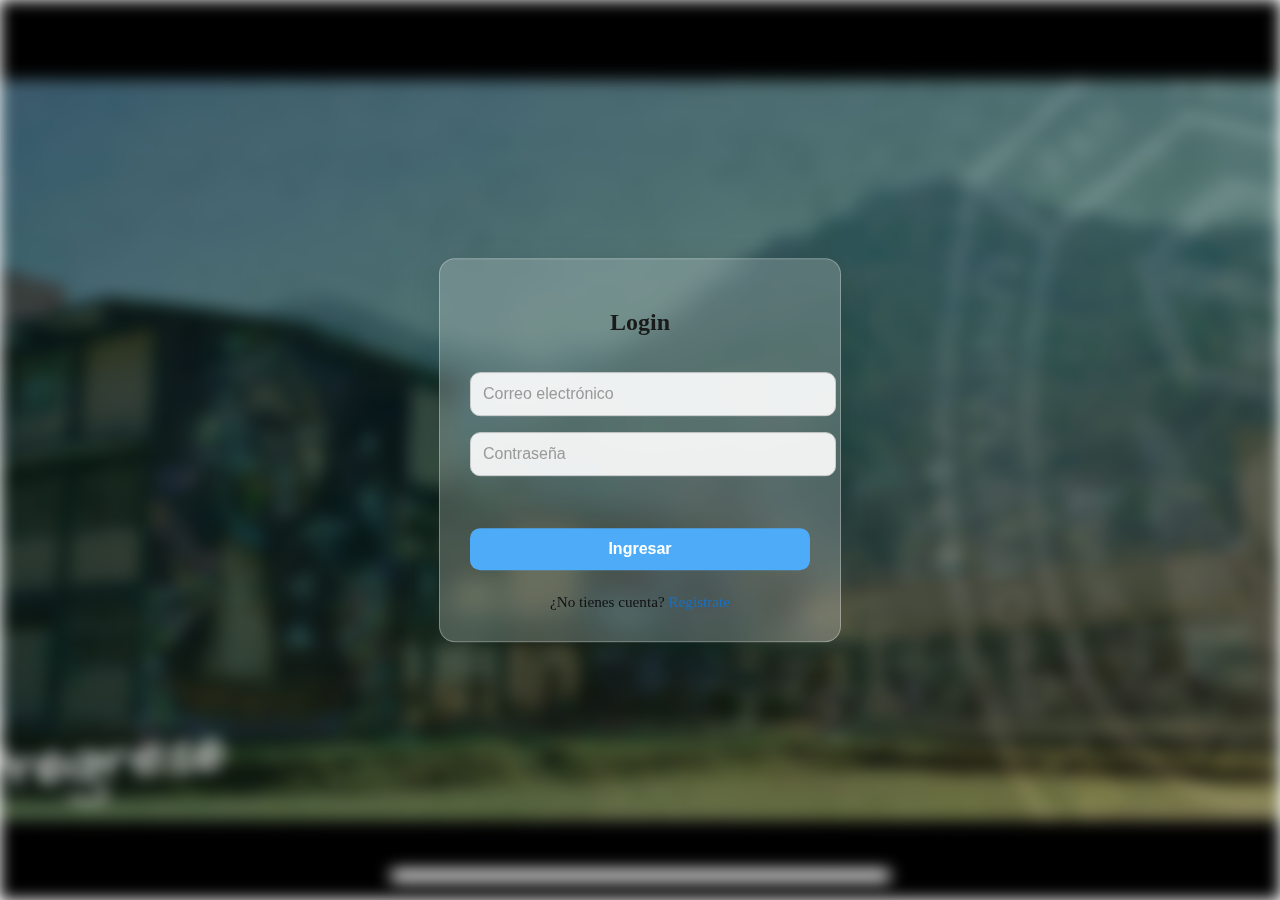
<file: index.html>
<!DOCTYPE html>
<html lang="es">
<head>
  <meta charset="UTF-8">
  <meta http-equiv="refresh" content="0; url=GASTOSACTUALIZADOS/GASTOSACTUALIZADOS/login.html" />
  <title>Redirigiendo...</title>
</head>
<body>
  <p>Redirigiendo a login...</p>
</body>
</html>
</file>
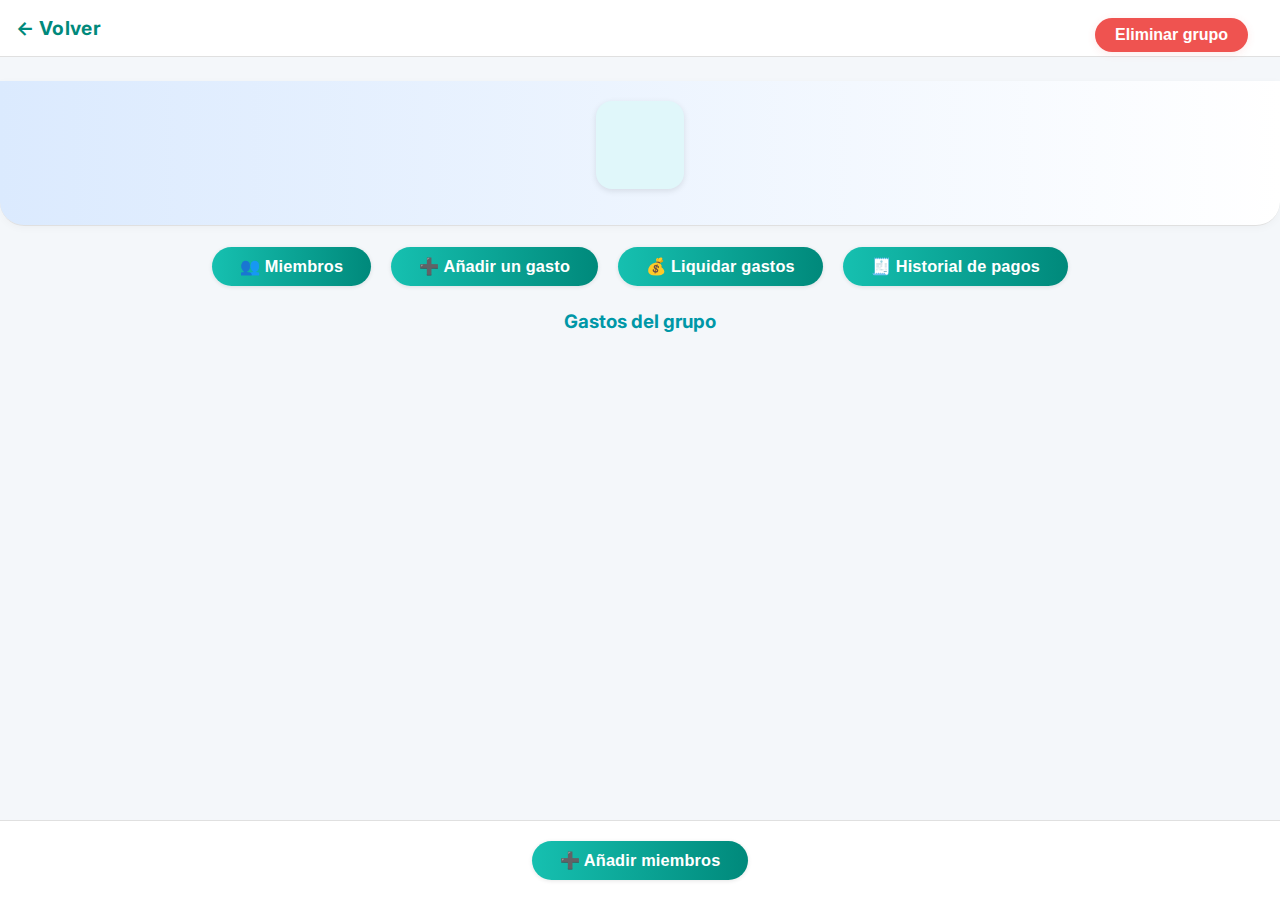
<file: grupo.html>
<!DOCTYPE html>
<html lang="es">
<head>
  <meta charset="UTF-8" />
  <meta name="viewport" content="width=device-width, initial-scale=1.0" />
  <title>Grupo</title>
  <link rel="stylesheet" href="grupo.css" />
  <link href="https://fonts.googleapis.com/css?family=Inter:400,600&display=swap" rel="stylesheet">
  <link href="https://fonts.googleapis.com/css?family=Inter:400,600&display=swap" rel="stylesheet">


</head>
<body>
  <header class="barra-superior">
    <a href="grupos.html" class="btn-volver">← Volver</a>
  </header>

  <header class="grupo-header">
  <div id="grupo-avatar" class="grupo-avatar"></div>
  <h1 id="nombre-grupo"></h1>
  
</header>


  <main>
    <button id="eliminar-grupo" class="btn-eliminar">Eliminar grupo</button>

    <!-- Modal para agregar miembro -->
    <div id="formulario-miembro" class="modal-miembro" style="display: none;">
      <span class="close" id="cerrar-miembro">&times;</span>
      <h2>Añadir miembro</h2>
      <form id="form-miembro">
        <label for="nombre-miembro">Nombre</label>
        <input type="text" id="nombre-miembro" required />

        <label for="correo-miembro">Correo electrónico (opcional)</label>
        <input type="email" id="correo-miembro" />
        <p id="error-duplicado" style="color: red; font-size: 0.9em; display: none; margin: 0.3em 0 0;"></p>

        <hr />

        <button type="submit">Agregar miembro</button>
      </form>
    </div>

    <div class="miembros-contenedor">
      <button id="toggle-miembros">👥 Miembros</button>
      <button id="btn-anadir-gasto" class="btn-anadir-gasto">➕ Añadir un gasto</button>
      <button id="btn-liquidar-gasto" class="btn-liquidar-gasto">💰 Liquidar gastos</button>
      <button id="btn-historial-pagos" class="btn-liquidar-gasto">🧾 Historial de pagos</button>
      <div id="lista-miembros" class="miembros-lista" style="display: none;">
        <ul id="miembros-ul"></ul>
      </div>
    </div>

    <!-- Modal para agregar gasto -->
    <div id="modal-gasto" class="modal" style="display: none;">
      <div class="modal-content">
        <span class="close" id="cerrar-modal">&times;</span>
        <div id="formulario-gasto">
          <label>Descripción</label>
          <input type="text" id="descripcion-gasto" placeholder="Introduce una descripción" />
          <label>Cantidad</label>
          <input type="number" id="monto-gasto" placeholder="0.00" />
          <button id="boton-dividir">Pagado por ti y dividido a partes iguales</button>
          <button id="guardar-gasto">Guardar</button>
        </div>
        <div id="detalle-dividir" style="display: none; margin-top:1em;">
          <div id="participantes-checkboxes"></div>
        </div>
      </div>
    </div>

    <!-- Modal para liquidar gastos -->
    <div id="modal-liquidar" class="modal" style="display: none;">
      <div class="modal-content">
        <span class="close" id="cerrar-liquidar">&times;</span>
        <h2>Liquidar Gastos</h2>
        <ul id="liquidaciones-ul"></ul>
      </div>
    </div>

    <!-- Lista de gastos -->
    <section id="lista-gastos">
      <h3>Gastos del grupo</h3>
      <ul id="gastos-ul"></ul>
    </section>


  
<!-- Modal para pago de deuda -->
<div id="modal-pago" class="modal" style="display:none;">
  <div class="modal-content">
    <span class="close" id="cerrar-pago">&times;</span>
    <h3 id="pago-titulo"></h3>
    <p id="pago-descripcion"></p>
    <label for="input-cantidad-pago">Cantidad a pagar</label>
    <input type="number" id="input-cantidad-pago" min="0.01" step="0.01" />
    <button id="confirmar-pago">Confirmar pago</button>
  </div>
</div>


<div id="modal-historial" class="modal" style="display:none;">
  <div class="modal-content">
    <span class="close" id="cerrar-historial">&times;</span>
    <h2>Historial de pagos</h2>
    <input type="text" id="buscador-historial" placeholder="🔍 Buscar pagador..." style="width: 100%; padding: 8px; margin-bottom: 1em; border-radius: 6px; border: 1px solid #ccc;" />

    <ul id="historial-ul"></ul>
    <button id="limpiar-historial"
      style="margin:1.5em auto 0 auto; display:block; background:#fff; color:#d32f2f; border:1.5px solid #d32f2f; border-radius:18px; padding:7px 18px; font-weight:600; cursor:pointer;">
      Limpiar historial
    </button>
  </div>
</div>


  </main>

  <footer class="grupo-footer">
    <button id="btn-anadir" class="btn-anadir">➕ Añadir miembros</button>
  </footer>

  <script src="grupo.js">
    const usuario = localStorage.getItem('usuarioActivo');
if (!usuario) {
  window.location.href = 'login.html';
}
  document.addEventListener('DOMContentLoaded', function () {
    const correo = localStorage.getItem('usuarioActivo');
    const keyGrupos = 'grupos_' + correo;
    const grupos = JSON.parse(localStorage.getItem(keyGrupos)) || [];

    
  });


  </script>
  <div id="alerta-miembros" class="alerta-visual" style="display: none;">
  ⚠️ Primero debes añadir al menos un miembro para agregar un gasto.
</div>

</body>

</html>
</file>
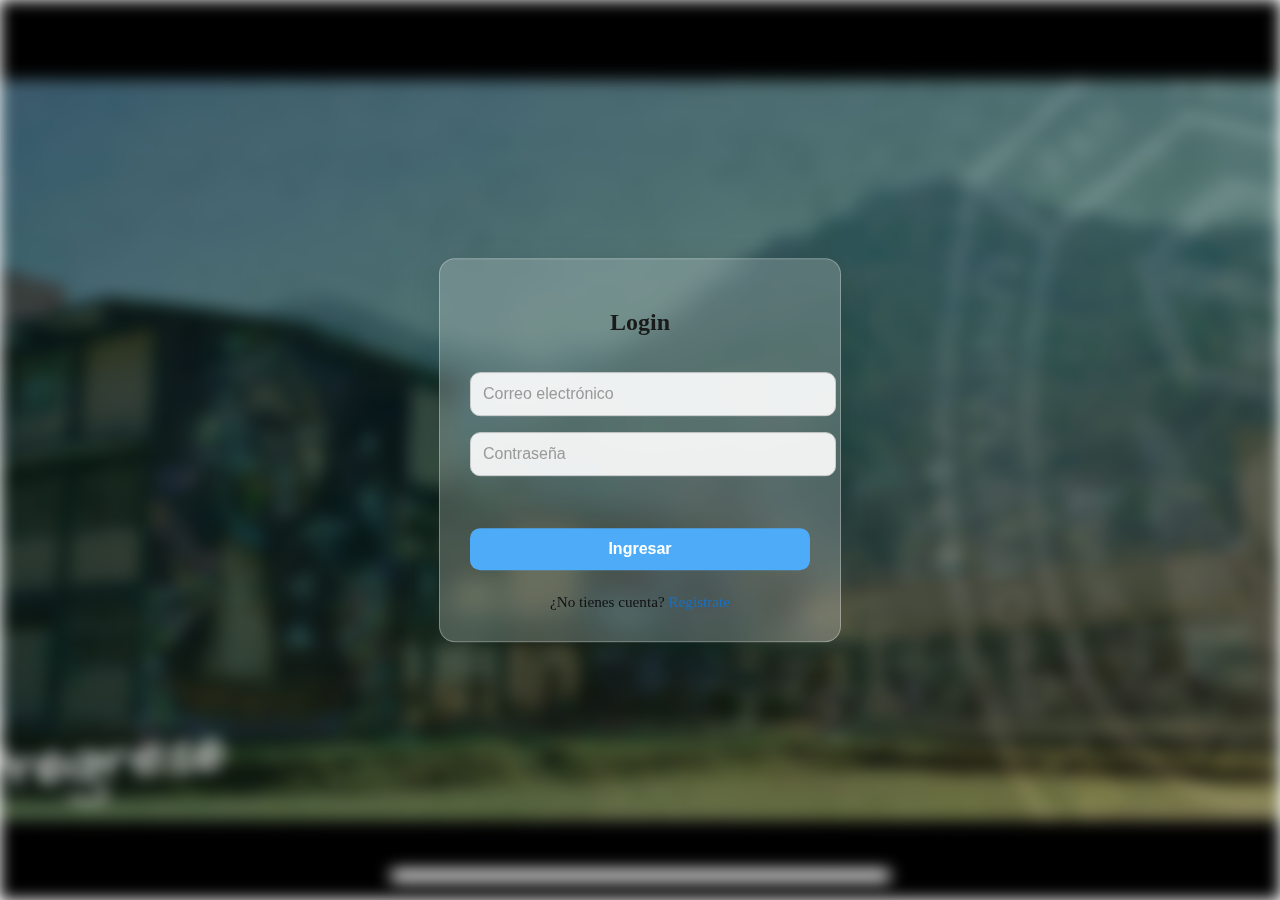
<file: grupos.html>
<!DOCTYPE html>
<html lang="es">
<head>
  <meta charset="UTF-8">
  <meta name="viewport" content="width=device-width, initial-scale=1.0">
  <title>Grupos</title>
  <link rel="stylesheet" href="grupos.css">
</head>
<body>
  <header class="barra-superior">
    <span style="font-weight: bold;">Mis grupos</span>
    <button id="cerrar-sesion" style="color: red; border: none; background: none; font-weight: bold; cursor: pointer;">
      Cerrar sesión
    </button>
  </header>

  <main class="contenido">
    <!-- Aquí aparecerán los grupos -->
    <div id="lista-grupos" class="lista-grupos"></div>

    <!-- Botón fijo de crear grupo -->
    <div class="crear-grupo-wrapper">
      <a href="nuevo-grupo.html" class="btn-crear-grupo">
        👥 Crear un nuevo grupo
      </a>
    </div>
  </main>

  <script>
    document.addEventListener('DOMContentLoaded', function () {
      const correo = localStorage.getItem('usuarioActivo');
      if (!correo) {
        window.location.href = 'login.html';
        return;
      }

      const keyGrupos = 'grupos_' + correo;
      const grupos = JSON.parse(localStorage.getItem(keyGrupos)) || [];

      const contenedor = document.getElementById('lista-grupos');
      contenedor.innerHTML = '';

      if (grupos.length === 0) {
        contenedor.innerHTML = '<p style="text-align: center; color: gray;">Aún no tienes grupos.</p>';
      } else {
        grupos.forEach(grupo => {
          const grupoDiv = document.createElement('a');
          grupoDiv.className = 'grupo-item';
          grupoDiv.href = `grupo.html?id=${grupo.id}`;
          grupoDiv.innerHTML = `
            <span class="icono-grupo">${grupo.icono || '👥'}</span>
            <span class="nombre-grupo">${grupo.nombre}</span>
          `;
          contenedor.appendChild(grupoDiv);
        });
      }

      const btnCerrarSesion = document.getElementById('cerrar-sesion');
      if (btnCerrarSesion) {
        btnCerrarSesion.addEventListener('click', () => {
          localStorage.removeItem('usuarioActivo');
          window.location.href = 'login.html';
        });
      }
    });
  </script>
</body>
</html>
</file>
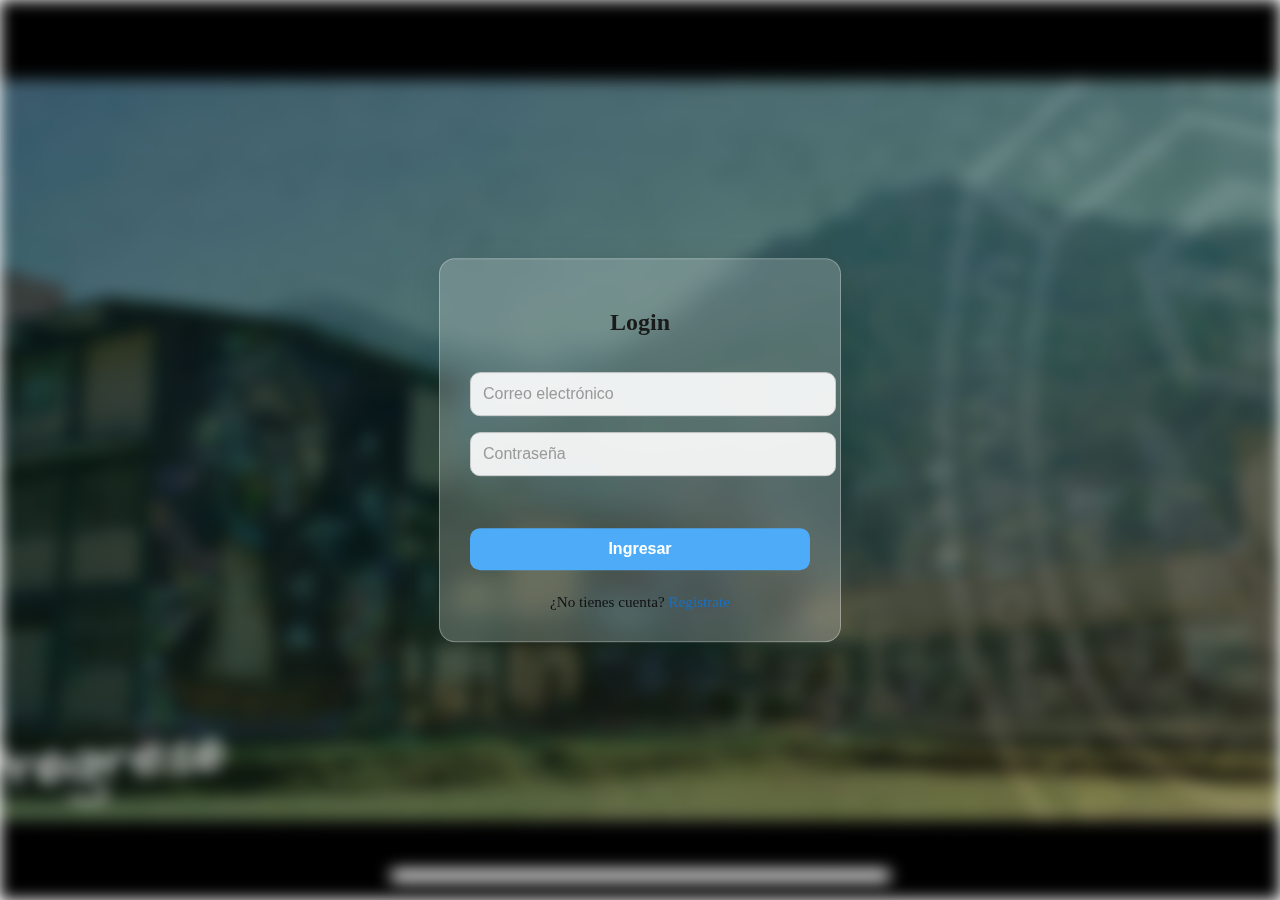
<file: login.html>
<!DOCTYPE html>
<html lang="es">
<head>
  <meta charset="UTF-8" />
  <meta name="viewport" content="width=device-width, initial-scale=1.0"/>
  <title>Iniciar sesión</title>
  <link rel="stylesheet" href="login.css">
</head>
<body>

  <div class="background"></div> <!-- Fondo desenfocado -->

  <main class="login-card">
    <h2>Login</h2>
    <form id="form-login">
      <input type="email" id="login-correo" placeholder="Correo electrónico" required />
      <input type="password" id="login-password" placeholder="Contraseña" required />
      <p class="error-text" id="login-error"></p>
      <button type="submit">Ingresar</button>
    </form>
    <div class="bottom-text">
      ¿No tienes cuenta? <a href="registro.html">Regístrate</a>
    </div>
  </main>

  <script src="login.js"></script>
</body>
</html>
</file>
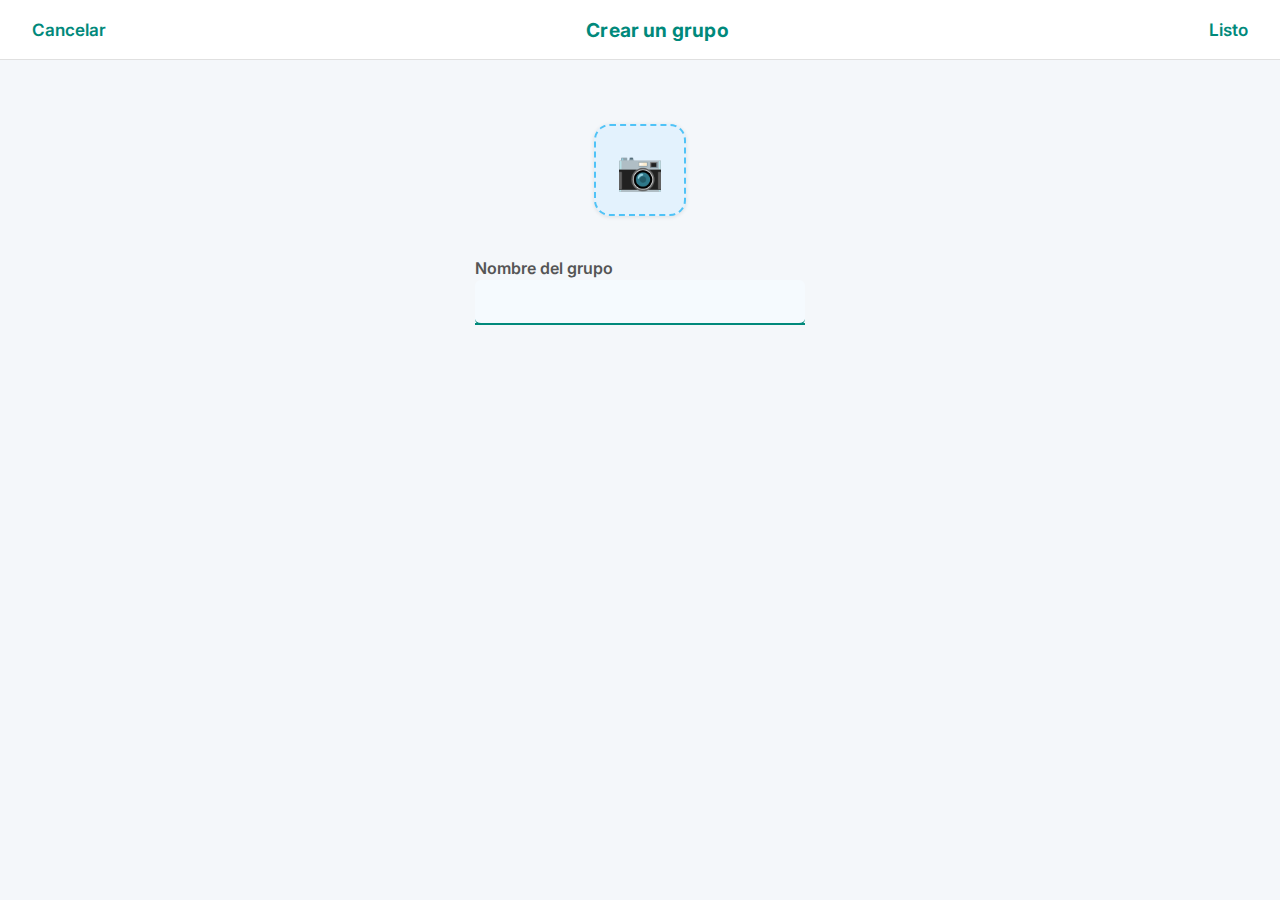
<file: nuevo-grupo.html>
<!DOCTYPE html>
<html lang="es">
<head>
  <meta charset="UTF-8" />
  <meta name="viewport" content="width=device-width, initial-scale=1.0"/>
  <title>Crear un grupo</title>
  <link rel="stylesheet" href="nuevo-grupo.css" />
  <link href="https://fonts.googleapis.com/css?family=Inter:400,600&display=swap" rel="stylesheet">
</head>
<body>
  <header class="header">
    <a href="grupos.html" class="cancelar">Cancelar</a>
    <h1 class="titulo">Crear un grupo</h1>
    <a href="#" class="listo">Listo</a>
  </header>

  <main class="contenido">
    <div class="imagen-grupo">
      <div id="preview-icono" class="contenedor-icono">📷</div>
      <div id="menu-seleccion" style="display: none;">
        <label for="icono-select">Elegir ícono:</label><br />
        <select id="icono-select">
          <option value="">-- Ninguno --</option>
          <option value="👥">👥 Grupo</option>
          <option value="🍕">🍕 Comida</option>
          <option value="✈️">✈️ Viaje</option>
          <option value="🏠">🏠 Casa</option>
          <option value="🎉">🎉 Fiesta</option>
          <option value="💼">💼 Trabajo</option>
        </select><br />
        <label for="input-imagen">O subir imagen:</label><br />
        <input type="file" id="input-imagen" accept="image/*" />
      </div>
    </div>

    <div class="campo-nombre">
      <label for="nombre-grupo">Nombre del grupo</label>
      <input type="text" id="nombre-grupo" placeholder=" " />
      <div class="linea"></div>
      <div id="mensaje-error"></div>
    </div>
  </main>

  <!-- ✅ solo este script debe quedar -->
  <script src="nuevo-grupo.js"></script>
</body>
</html>
</file>
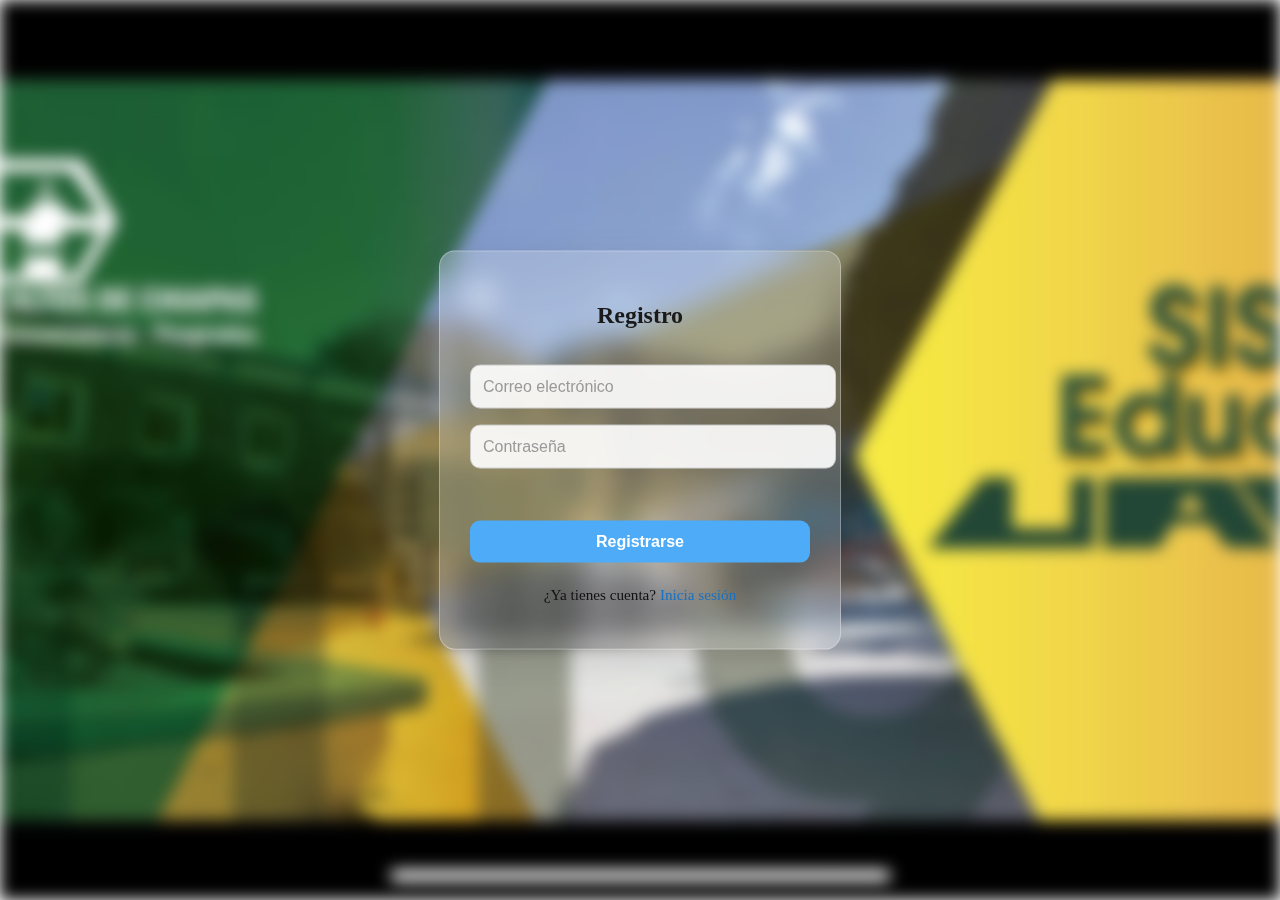
<file: registro.html>
<!DOCTYPE html>
<html lang="es">
<head>
  <meta charset="UTF-8" />
  <meta name="viewport" content="width=device-width, initial-scale=1.0"/>
  <title>Registro</title>
  <link rel="stylesheet" href="registro.css" />
</head>
<body>
  <div class="background"></div>

  <div class="login-card">
    <h2>Registro</h2>
    <form id="form-registro">
      <input type="email" id="registro-correo" placeholder="Correo electrónico" required />
      <input type="password" id="registro-password" placeholder="Contraseña" required />
      <p id="registro-error" class="error-text"></p>
      <button type="submit">Registrarse</button>
    </form>
    <p class="bottom-text">¿Ya tienes cuenta? <a href="login.html">Inicia sesión</a></p>
  </div>
  <script src="registro.js"></script>
</body>
</html>
</file>
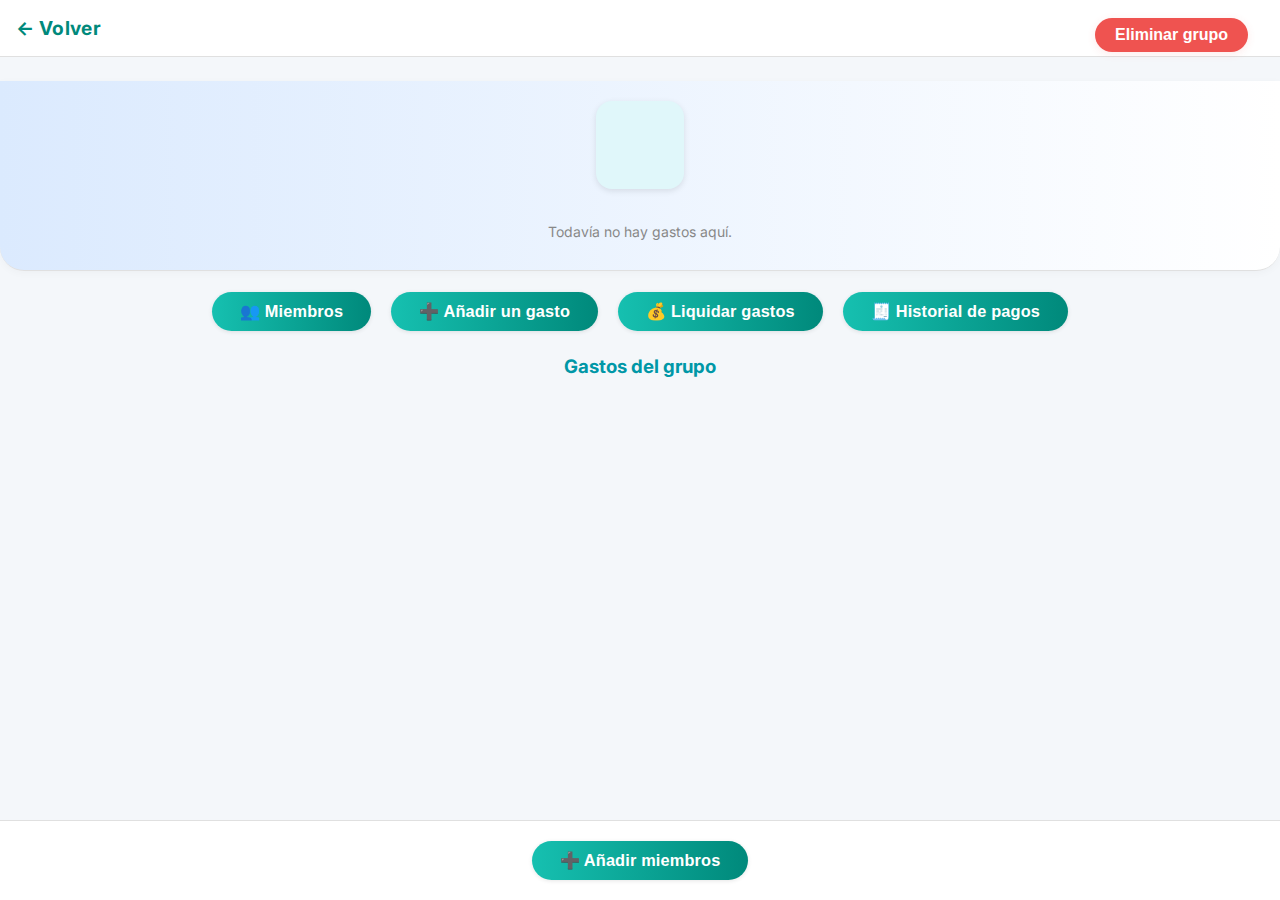
<file: GASTOSACTUALIZADOS/GASTOSACTUALIZADOS/grupo.html>
<!DOCTYPE html>
<html lang="es">
<head>
  <meta charset="UTF-8" />
  <meta name="viewport" content="width=device-width, initial-scale=1.0" />
  <title>Grupo</title>
  <link rel="stylesheet" href="grupo.css" />
  <link href="https://fonts.googleapis.com/css?family=Inter:400,600&display=swap" rel="stylesheet">
  <link href="https://fonts.googleapis.com/css?family=Inter:400,600&display=swap" rel="stylesheet">


</head>
<body>
  <header class="barra-superior">
    <a href="grupos.html" class="btn-volver">← Volver</a>
  </header>

  <header class="grupo-header">
  <div id="grupo-avatar" class="grupo-avatar"></div>
  <h1 id="nombre-grupo"></h1>
  <p class="texto-gastos">Todavía no hay gastos aquí.</p>
</header>


  <main>
    <button id="eliminar-grupo" class="btn-eliminar">Eliminar grupo</button>

    <!-- Modal para agregar miembro -->
    <div id="formulario-miembro" class="modal-miembro" style="display: none;">
      <span class="close" id="cerrar-miembro">&times;</span>
      <h2>Añadir miembro</h2>
      <form id="form-miembro">
        <label for="nombre-miembro">Nombre</label>
        <input type="text" id="nombre-miembro" required />

        <label for="correo-miembro">Correo electrónico (opcional)</label>
        <input type="email" id="correo-miembro" />
        <p id="error-duplicado" style="color: red; font-size: 0.9em; display: none; margin: 0.3em 0 0;"></p>

        <hr />

        <button type="submit">Agregar miembro</button>
      </form>
    </div>

    <div class="miembros-contenedor">
      <button id="toggle-miembros">👥 Miembros</button>
      <button id="btn-anadir-gasto" class="btn-anadir-gasto">➕ Añadir un gasto</button>
      <button id="btn-liquidar-gasto" class="btn-liquidar-gasto">💰 Liquidar gastos</button>
      <button id="btn-historial-pagos" class="btn-liquidar-gasto">🧾 Historial de pagos</button>
      <div id="lista-miembros" class="miembros-lista" style="display: none;">
        <ul id="miembros-ul"></ul>
      </div>
    </div>

    <!-- Modal para agregar gasto -->
    <div id="modal-gasto" class="modal" style="display: none;">
      <div class="modal-content">
        <span class="close" id="cerrar-modal">&times;</span>
        <div id="formulario-gasto">
          <label>Descripción</label>
          <input type="text" id="descripcion-gasto" placeholder="Introduce una descripción" />
          <label>Cantidad</label>
          <input type="number" id="monto-gasto" placeholder="0.00" />
          <button id="boton-dividir">Pagado por ti y dividido a partes iguales</button>
          <button id="guardar-gasto">Guardar</button>
        </div>
        <div id="detalle-dividir" style="display: none; margin-top:1em;">
          <div id="participantes-checkboxes"></div>
        </div>
      </div>
    </div>

    <!-- Modal para liquidar gastos -->
    <div id="modal-liquidar" class="modal" style="display: none;">
      <div class="modal-content">
        <span class="close" id="cerrar-liquidar">&times;</span>
        <h2>Liquidar Gastos</h2>
        <ul id="liquidaciones-ul"></ul>
      </div>
    </div>

    <!-- Lista de gastos -->
    <section id="lista-gastos">
      <h3>Gastos del grupo</h3>
      <ul id="gastos-ul"></ul>
    </section>


  
<!-- Modal para pago de deuda -->
<div id="modal-pago" class="modal" style="display:none;">
  <div class="modal-content">
    <span class="close" id="cerrar-pago">&times;</span>
    <h3 id="pago-titulo"></h3>
    <p id="pago-descripcion"></p>
    <label for="input-cantidad-pago">Cantidad a pagar</label>
    <input type="number" id="input-cantidad-pago" min="0.01" step="0.01" />
    <button id="confirmar-pago">Confirmar pago</button>
  </div>
</div>


<div id="modal-historial" class="modal" style="display:none;">
  <div class="modal-content">
    <span class="close" id="cerrar-historial">&times;</span>
    <h2>Historial de pagos</h2>
    <input type="text" id="buscador-historial" placeholder="🔍 Buscar pagador..." style="width: 100%; padding: 8px; margin-bottom: 1em; border-radius: 6px; border: 1px solid #ccc;" />

    <ul id="historial-ul"></ul>
    <button id="limpiar-historial"
      style="margin:1.5em auto 0 auto; display:block; background:#fff; color:#d32f2f; border:1.5px solid #d32f2f; border-radius:18px; padding:7px 18px; font-weight:600; cursor:pointer;">
      Limpiar historial
    </button>
  </div>
</div>


  </main>

  <footer class="grupo-footer">
    <button id="btn-anadir" class="btn-anadir">➕ Añadir miembros</button>
  </footer>

  <script src="grupo.js">
    const usuario = localStorage.getItem('usuarioActivo');
if (!usuario) {
  window.location.href = 'login.html';
}
  document.addEventListener('DOMContentLoaded', function () {
    const correo = localStorage.getItem('usuarioActivo');
    const keyGrupos = 'grupos_' + correo;
    const grupos = JSON.parse(localStorage.getItem(keyGrupos)) || [];

    
  });


  </script>
</body>
</html>
</file>
<file: grupo.css>
body, html {
  height: 100%;
  overflow: auto; /* permite scroll si algo se desborda */
}

main {
  overflow-y: auto;
  max-height: 100vh; /* altura máxima: ventana completa */
  padding-bottom: 100px; /* espacio para elementos flotantes */
}


body {
  margin: 0;
  font-family: 'Arial', sans-serif;
  background-color: #f9f9f9;
  text-align: center;
}

.grupo-header {
  padding-top: 20px;
  background-color: #ffffff;
  border-bottom: 1px solid #e0e0e0;
}

.grupo-banner {
  display: flex;
  justify-content: center;
  margin-bottom: 10px;
}

.icono-grande {
  width: 70px;
  height: 70px;
}

#nombre-grupo {
  font-size: 24px;
  margin: 5px 0;
  color: #333;
}

.texto-gastos {
  color: #888;
  font-size: 14px;
}

.grupo-footer {
  position: fixed;
  bottom: 20px;
  width: 100%;
  display: flex;
  justify-content: center;
}

.btn-anadir {
  background-color: #00897b;
  color: white;
  padding: 10px 20px;
  border-radius: 25px;
  border: none;
  font-size: 16px;
  cursor: pointer;
}
.barra-superior {
  display: flex;
  align-items: center;
  padding: 10px;
  background-color: #f5f5f5;
  border-bottom: 1px solid #ccc;
}


.btn-volver {
  text-decoration: none;
  color: #00897b;
  font-size: 1.2rem;
  margin-right: 15px;
}

#nombre-grupo {
  font-size: 1.4rem;
  margin: 0;
}




/* Mover el botón eliminar a la parte superior derecha */
.btn-eliminar {
  position: absolute;
  top: 10px;
  right: 10px;
  background-color: #e53935;
  color: white;
  border: none;
  padding: 8px 14px;
  font-size: 0.9rem;
  border-radius: 6px;
  cursor: pointer;
  transition: background-color 0.2s;
  z-index: 10;
}

.btn-eliminar:hover {
  background-color: #c62828;
}



#formulario-miembro {
  max-width: 500px;
  margin: 40px auto;
  background-color: white;
  padding: 30px 40px;
  border-radius: 15px;
  box-shadow: 0 0 20px rgba(0, 0, 0, 0.1);
  font-family: 'Segoe UI', sans-serif;
}

#formulario-miembro h2 {
  text-align: center;
  color: #00796B;
  margin-bottom: 25px;
}

#formulario-miembro label {
  display: block;
  margin: 15px 0 5px;
  font-weight: bold;
  color: #333;
}

#formulario-miembro input[type="text"],
#formulario-miembro input[type="email"],
#formulario-miembro input[type="color"] {
  width: 100%;
  padding: 10px;
  font-size: 15px;
  border: 1px solid #ccc;
  border-radius: 8px;
  box-sizing: border-box;
}

#formulario-miembro hr {
  margin: 20px 0;
  border: none;
  border-top: 1px solid #ddd;
}

#formulario-miembro button[type="submit"] {
  display: block;
  width: 100%;
  background-color: #00796B;
  color: white;
  border: none;
  padding: 12px;
  font-size: 16px;
  border-radius: 10px;
  cursor: pointer;
  margin-top: 20px;
  transition: background-color 0.3s ease;
}

#formulario-miembro button[type="submit"]:hover {
  background-color: #00695C;
}



#formulario-miembro {
  position: fixed; /* Mantenerlo fijo en la ventana */
  top: 50%;
  left: 50%;
  transform: translate(-50%, -50%);
  background: #fff; /* Fondo blanco */
  padding: 1em;
  border: 1px solid #ccc;
  box-shadow: 0 2px 10px rgba(0,0,0,0.2);
  z-index: 1000; /* Que quede encima de todo */
  border-radius: 8px;
}

#formulario-miembro h2 {
  margin-top: 0;
}



#toggle-miembros {
  background: #00695C;
  color: #fff;
  border: none;
  padding: 0.5em 1em;
  cursor: pointer;
  border-radius: 4px;
  margin-bottom: 0.5em;
}

.miembros-lista ul {
  list-style: none;
  padding-left: 0;
}

.miembros-lista li {
  background: #f1f1f1;
  margin-bottom: 0.3em;
  padding: 0.3em;
  border-radius: 4px;
}



/* Estilo para el modal */
.modal {
  display: none;
  position: fixed;
  z-index: 999;
  left: 0;
  top: 0;
  width: 100%;
  height: 100%;
  overflow: auto;
  background: rgba(0, 0, 0, 0.5);
}

.modal-content {
  background: #fff;
  margin: 10% auto;
  padding: 2em;
  border-radius: 10px;
  width: 90%;
  max-width: 400px;
  position: relative;
}

.close {
  position: absolute;
  top: 0.5em;
  right: 1em;
  font-size: 1.5em;
  cursor: pointer;
}

.modal-content h2 {
  margin-top: 0;
}

.modal-content .campo {
  margin-bottom: 1em;
}

.modal-content label {
  display: block;
  margin-bottom: 0.3em;
  font-weight: bold;
}

.modal-content input[type="text"],
.modal-content input[type="number"] {
  width: 100%;
  padding: 0.4em;
  border: 1px solid #ccc;
  border-radius: 4px;
}

.modal-content .info {
  margin: 1em 0;
  font-size: 0.9em;
  color: #555;
}

.modal-content button {
  background: #0f6fff;
  color: #fff;
  border: none;
  border-radius: 4px;
  padding: 0.5em 1em;
  cursor: pointer;
}

.modal-content button:hover {
  background: #0c5bd8;
}



/* ============ BANNER Y HEADER ============ */
body {
  background: #f4f7fa;
  font-family: 'Inter', 'Segoe UI', Arial, sans-serif;
  color: #212121;
}

.barra-superior {
  background: #fff;
  border-bottom: 1.5px solid #e0e0e0;
  padding: 1em;
  display: flex;
  align-items: center;
  justify-content: flex-start;
}

.btn-volver {
  color: #00897b;
  text-decoration: none;
  font-weight: 700;
  font-size: 1.2em;
  letter-spacing: 0.02em;
}

.grupo-header {
  background: linear-gradient(90deg,#dbeafe 0,#fff 100%);
  box-shadow: 0 2px 8px rgba(0,0,0,0.03);
  border-radius: 0 0 24px 24px;
  margin-bottom: 18px;
  padding-bottom: 16px;
}

.grupo-banner {
  display: flex;
  justify-content: center;
  align-items: center;
  margin-top: 24px;
  margin-bottom: 8px;
}

.icono-grande {
  width: 80px;
  height: 80px;
  border-radius: 20px;
  background: #e0f7fa;
  box-shadow: 0 4px 16px rgba(0,0,0,0.07);
  padding: 10px;
}

/* ============ BOTONES DE ACCIÓN ============ */
.btn-eliminar {
  position: absolute;
  top: 18px;
  right: 32px;
  background: #ef5350;
  color: #fff;
  border: none;
  padding: 8px 20px;
  border-radius: 24px;
  font-weight: 700;
  font-size: 1em;
  cursor: pointer;
  box-shadow: 0 2px 8px rgba(239,83,80,0.12);
  transition: background 0.15s;
}
.btn-eliminar:hover { background: #b71c1c; }

.btn-anadir, .btn-anadir-gasto, .btn-liquidar-gasto, #toggle-miembros {
  background: linear-gradient(90deg,#16c0b0 0,#00897b 100%);
  color: #fff;
  border: none;
  border-radius: 30px;
  padding: 10px 28px;
  margin: 5px 8px;
  font-weight: 600;
  font-size: 1.02em;
  letter-spacing: 0.01em;
  cursor: pointer;
  box-shadow: 0 1px 4px rgba(0,0,0,0.10);
  transition: transform 0.07s, background 0.14s;
}
.btn-anadir:hover, .btn-anadir-gasto:hover, .btn-liquidar-gasto:hover, #toggle-miembros:hover {
  background: linear-gradient(90deg,#17b1e7 0,#00897b 100%);
  transform: scale(1.05);
}

.grupo-footer {
  position: fixed;
  left: 0; right: 0; bottom: 0;
  padding: 15px 0;
  background: #fff;
  border-top: 1px solid #e0e0e0;
  display: flex; justify-content: center; z-index: 10;
}

/* ============ CARDS DE LISTA DE GASTOS ============ */
#gastos-ul, #miembros-ul {
  padding: 0; margin: 0; list-style: none;
  max-width: 480px;
  margin-left: auto; margin-right: auto;
}
.gasto-item {
  background: #fff;
  border-radius: 16px;
  box-shadow: 0 2px 16px rgba(22,192,176,0.08);
  margin-bottom: 1.2em;
  padding: 1em 1.1em 0.8em 1.1em;
  display: flex;
  flex-direction: column;
  align-items: flex-start;
  border-left: 7px solid #00897b;
  transition: box-shadow 0.13s;
}
.gasto-item:hover {
  box-shadow: 0 4px 32px rgba(22,192,176,0.15);
}
.gasto-resumen {
  font-size: 1.08em;
  font-weight: 600;
  margin-bottom: 0.4em;
  display: flex; align-items: center; gap: 7px;
}
.gasto-resumen button {
  margin-left: 6px;
  background: transparent;
  border: none;
  color: #00897b;
  font-size: 1.03em;
  cursor: pointer;
}
.gasto-detalle {
  font-size: 0.97em;
  color: #555;
  margin-top: 4px;
  padding-left: 7px;
  border-left: 2px solid #90caf9;
}

.miembros-lista li {
  background: #e3f2fd;
  margin-bottom: 0.4em;
  padding: 0.4em 0.8em;
  border-radius: 6px;
  font-size: 1.04em;
  color: #005662;
  display: flex; align-items: center; gap: 8px;
}
.miembros-lista li button {
  background: transparent;
  border: none;
  color: #00897b;
  cursor: pointer;
  font-size: 1.13em;
  margin-left: 4px;
  transition: color 0.11s;
}
.miembros-lista li button:hover { color: #00695C; }

#lista-gastos h3 {
  text-align: center;
  color: #0097a7;
  margin-bottom: 0.7em;
}

/* ============ MODALES ============ */
.modal {
  display: none;
  position: fixed;
  z-index: 999;
  left: 0; top: 0; width: 100%; height: 100%;
  background: rgba(13, 67, 88, 0.22);
  transition: background 0.18s;
}
.modal-content {
  background: #fff;
  margin: 5.5% auto;
  padding: 2em 2em 1.5em 2em;
  border-radius: 20px;
  width: 94%; max-width: 420px;
  box-shadow: 0 4px 32px rgba(0,0,0,0.18);
  position: relative;
  animation: fadeInUp 0.35s cubic-bezier(0.39, 0.58, 0.57, 1.0);
}
@keyframes fadeInUp {
  from { opacity: 0; transform: translateY(48px);}
  to { opacity: 1; transform: translateY(0);}
}
.close {
  position: absolute;
  top: 0.8em;
  right: 1.1em;
  font-size: 1.7em;
  color: #00897b;
  background: none;
  border: none;
  cursor: pointer;
}
.modal-content label {
  font-weight: 600;
  color: #16697a;
}
.modal-content input[type="text"],
.modal-content input[type="number"],
.modal-content input[type="email"],
.modal-content input[type="color"] {
  width: 100%;
  padding: 0.7em 0.6em;
  margin-top: 0.2em;
  margin-bottom: 1em;
  border: 1px solid #90caf9;
  border-radius: 8px;
  font-size: 1em;
  background: #f5fafe;
  transition: border 0.18s;
}
.modal-content input:focus {
  border: 1.5px solid #00897b;
  outline: none;
}
.modal-content button {
  background: linear-gradient(90deg,#16c0b0 0,#00897b 100%);
  color: #fff;
  border: none;
  border-radius: 30px;
  padding: 11px 25px;
  margin: 0.6em 0 0 0;
  font-weight: 600;
  font-size: 1em;
  cursor: pointer;
  box-shadow: 0 2px 12px rgba(22,192,176,0.09);
}
.modal-content button:hover {
  background: linea
}
.grupo-header {
  display: flex;
  flex-direction: column;
  align-items: center;
  margin-top: 1.5em;
  margin-bottom: 1em;
}

.grupo-avatar {
  width: 88px;
  height: 88px;
  border-radius: 16px;
  background-color: #e0f7fa;
  display: flex;
  align-items: center;
  justify-content: center;
  font-size: 2.5em;
  margin-bottom: 0.5em;
  box-shadow: 0 2px 6px rgba(0,0,0,0.1);
}

.grupo-avatar img {
  width: 100%;
  height: 100%;
  object-fit: cover;
  border-radius: 16px;
}
.alerta-visual {
  position: fixed;
  top: 20px;
  left: 50%;
  transform: translateX(-50%);
  background: #ffeded;
  color: #b10000;
  padding: 12px 24px;
  border-radius: 10px;
  box-shadow: 0 4px 8px rgba(0,0,0,0.1);
  font-weight: bold;
  z-index: 1000;
  animation: fadeOut 3s ease-in-out forwards;
}

@keyframes fadeOut {
  0% { opacity: 1; }
  80% { opacity: 1; }
  100% { opacity: 0; display: none; }
}
</file>
<file: grupos.css>
body {
  font-family: 'Segoe UI', sans-serif;
  margin: 0;
  padding: 0;
  background: #fff;
}

.barra-superior {
  display: flex;
  justify-content: space-between;
  align-items: center;
  padding: 1em;
  border-bottom: 1px solid #ddd;
  font-size: 1em;
}

.crear-link {
  color: #00897b;
  text-decoration: none;
  font-weight: bold;
}

.contenido {
  padding: 1.5em;
  display: flex;
  flex-direction: column;
  align-items: center; /* 👈 centra el contenido */
}

.lista-grupos {
  display: flex;
  flex-direction: column;
  gap: 1em;
  width: 100%;
  max-width: 300px; /* 👈 límite de ancho */
  margin-bottom: 2em;
}

/* 🎨 Estilo común para grupos y botón */
.grupo-item, .btn-crear-grupo {
  display: flex;
  align-items: center;
  justify-content: flex-start;
  padding: 0.8em 1.2em;
  background-color: white;
  border: 2px solid #00897b;
  border-radius: 12px;
  color: #00897b;
  text-decoration: none;
  font-weight: 600;
  font-size: 1em;
  gap: 0.8em;
  transition: background-color 0.2s;
  width: 100%;
  box-sizing: border-box;
}

.grupo-item:hover, .btn-crear-grupo:hover {
  background-color: #e0f2f1;
  cursor: pointer;
}

.icono-grupo {
  font-size: 1.3em;
}

.crear-grupo-wrapper {
  width: 100%;
  max-width: 300px;
  display: flex;
  justify-content: center;
}

body {
  background: #f4f7fa;
  font-family: 'Inter', 'Segoe UI', Arial, sans-serif;
}

.barra-superior {
  background: #fff;
  border-bottom: 1.5px solid #e0e0e0;
  padding: 1.1em 2em;
  font-size: 1.1em;
  font-weight: 600;
}

.contenido {
  padding: 2.2em 0.5em;
  display: flex;
  flex-direction: column;
  align-items: center;
}

.lista-grupos {
  display: flex;
  flex-direction: column;
  gap: 1.3em;
  width: 100%;
  max-width: 410px;
  margin-bottom: 3em;
}

.grupo-item {
  background: #fff;
  border-radius: 15px;
  box-shadow: 0 2px 16px rgba(22,192,176,0.07);
  padding: 1.2em 1.2em;
  display: flex;
  align-items: center;
  font-size: 1.15em;
  gap: 1.2em;
  border-left: 8px solid #00897b;
  font-weight: 600;
  color: #00897b;
  text-decoration: none;
  transition: box-shadow 0.12s, background 0.14s;
}
.grupo-item:hover {
  background: #e3fcec;
  color: #00695C;
  box-shadow: 0 8px 32px rgba(22,192,176,0.19);
}

.icono-grupo {
  font-size: 2em;
  background: #e0f7fa;
  border-radius: 14px;
  padding: 7px;
}

.crear-grupo-wrapper {
  width: 100%;
  max-width: 410px;
  display: flex;
  justify-content: center;
}

.btn-crear-grupo {
  margin-top: 8px;
  background: linear-gradient(90deg,#16c0b0 0,#00897b 100%);
  color: #fff;
  border: none;
  border-radius: 28px;
  padding: 13px 30px;
  font-weight: 700;
  font-size: 1.07em;
  box-shadow: 0 2px 10px rgba(22,192,176,0.10);
  transition: background 0.14s, transform 0.10s;
  text-decoration: none;
  display: flex; align-items: center; gap: 10px;
}
.btn-crear-grupo:hover {
  background: linear-gradient(90deg,#17b1e7 0,#00897b 100%);
  transform: scale(1.045);
}

main {
  padding-bottom: 90px !important; /* Asegura espacio suficiente para el footer fijo */
  min-height: 70vh;
}
</file>
<file: login.css>
/* Fondo claro con imagen */

.background {
  background: url('fondo-claroo.jpg') center center / cover no-repeat;
  filter: blur(8px);
  position: absolute;
  top: 0;
  left: 0;
  height: 100%;
  width: 100%;
  z-index: -1;
}

/* Tarjeta de login con efecto glass */
.login-card {
  position: absolute;
  top: 50%;
  left: 50%;
  transform: translate(-50%, -50%);
  width: 340px;
  padding: 30px;
  background: rgba(255, 255, 255, 0.2);
  box-shadow: 0 8px 32px rgba(0, 0, 0, 0.1);
  backdrop-filter: blur(12px);
  border-radius: 16px;
  border: 1px solid rgba(255, 255, 255, 0.3);
  color: #000;
  text-align: center;
}


@keyframes fadeIn {
  from { opacity: 0; transform: translateY(20px); }
  to { opacity: 1; transform: translateY(0); }
}

.login-card h2 {
  text-align: center;
  margin-bottom: 1.5em;
  font-weight: 600;
  color: #1a1a1a;
}

.login-card input {
  width: 100%;
  padding: 12px;
  margin-bottom: 1em;
  border-radius: 10px;
  border: 1px solid #ccc;
  background: rgba(255, 255, 255, 0.9);
  color: #333;
  font-size: 1em;
  outline: none;
}

.login-card input::placeholder {
  color: #999;
}

.login-card input:focus {
  border-color: #4dabf7;
  box-shadow: 0 0 0 2px rgba(77, 171, 247, 0.2);
}

.login-card button {
  width: 100%;
  padding: 12px;
  border: none;
  border-radius: 10px;
  background: #4dabf7;
  color: white;
  font-weight: bold;
  font-size: 1em;
  cursor: pointer;
  transition: background 0.3s ease;
}

.login-card button:hover {
  background: #339af0;
}

.error-text {
  color: #d63031;
  font-size: 0.9em;
  min-height: 1em;
  margin-bottom: 0.5em;
  text-align: center;
}

.bottom-text {
  text-align: center;
  margin-top: 1.5em;
  font-size: 0.95em;
  color: #111;
}

.bottom-text a {
  color: #1971c2;
  text-decoration: none;
}
.bottom-text a:hover {
  text-decoration: underline;
}
</file>
<file: nuevo-grupo.css>
body {
  margin: 0;
  font-family: 'Segoe UI', sans-serif;
  background-color: white;
  color: #333;
}

.header {
  display: flex;
  justify-content: space-between;
  align-items: center;
  padding: 1em;
  border-bottom: 1px solid #e0e0e0;
}

.cancelar, .listo {
  color: #00897b;
  font-weight: bold;
  text-decoration: none;
  font-size: 1em;
}

.titulo {
  margin: 0;
  font-size: 1.2em;
  font-weight: 600;
}

.contenido {
  padding: 2em 1.5em;
  display: flex;
  flex-direction: column;
  align-items: center;
}

.imagen-grupo {
  margin-bottom: 2em;
}

.contenedor-icono {
  width: 64px;
  height: 64px;
  border: 2px dashed #ccc;
  border-radius: 12px;
  display: flex;
  align-items: center;
  justify-content: center;
  cursor: pointer;
}

.icono-camara {
  font-size: 1.5em;
  color: #888;
}

.campo-nombre {
  width: 100%;
  max-width: 300px;
  position: relative;
}

.campo-nombre label {
  font-size: 0.95em;
  color: #666;
  position: absolute;
  top: -1.2em;
  left: 0;
}

.campo-nombre input {
  width: 100%;
  padding: 0.5em 0;
  font-size: 1em;
  border: none;
  outline: none;
  background: transparent;
  border-bottom: 2px solid #00897b;
}

.linea {
  height: 2px;
  background-color: #00897b;
  width: 100%;
  margin-top: -2px;
}
.mensaje-error {
  color: red;
  font-size: 14px;
  margin-top: 5px;
  height: 18px; /* para que no se mueva todo si aparece */
}

body {
  background: #f4f7fa;
  font-family: 'Inter', 'Segoe UI', Arial, sans-serif;
}

.header {
  background: #fff;
  border-bottom: 1.5px solid #e0e0e0;
  display: flex;
  justify-content: space-between;
  align-items: center;
  padding: 1.1em 2em;
}

.titulo {
  font-size: 1.2em;
  font-weight: 700;
  color: #00897b;
  margin: 0;
  letter-spacing: 0.01em;
}

.cancelar, .listo {
  color: #00897b;
  font-weight: 600;
  text-decoration: none;
  font-size: 1.07em;
  transition: color 0.13s;
}
.cancelar:hover, .listo:hover { color: #005662; }

.contenido {
  padding: 2em 0.7em 0 0.7em;
  display: flex;
  flex-direction: column;
  align-items: center;
}

.imagen-grupo {
  margin-bottom: 2em;
}

.contenedor-icono {
  width: 74px;
  height: 74px;
  border: 2.5px dashed #90caf9;
  border-radius: 15px;
  background: #e0f7fa;
  display: flex;
  align-items: center;
  justify-content: center;
  cursor: pointer;
  box-shadow: 0 1px 10px rgba(0,0,0,0.03);
}

.icono-camara {
  font-size: 2em;
  color: #00897b;
  opacity: 0.55;
}

.campo-nombre {
  width: 100%;
  max-width: 330px;
  position: relative;
  margin-top: 1.5em;
}

.campo-nombre label {
  font-size: 1em;
  color: #555;
  position: absolute;
  top: -1.4em;
  left: 0;
  font-weight: 600;
}

.campo-nombre input {
  width: 100%;
  padding: 0.6em 0;
  font-size: 1.13em;
  border: none;
  outline: none;
  background: transparent;
  border-bottom: 2.5px solid #00897b;
  background: #f5fafe;
  border-radius: 6px;
  transition: border 0.17s;
}
.campo-nombre input:focus {
  border-bottom: 2.5px solid #17b1e7;
}

.linea {
  height: 2.5px;
  background-color: #00897b;
  width: 100%;
  margin-top: -2px;
}

.mensaje-error {
  color: #d32f2f;
  font-size: 15px;
  margin-top: 7px;
  min-height: 21px;
}

.btn-crear {
  margin-top: 2em;
  background: linear-gradient(90deg,#16c0b0 0,#00897b 100%);
  color: #fff;
  border: none;
  border-radius: 23px;
  padding: 12px 40px;
  font-weight: 700;
  font-size: 1.13em;
  box-shadow: 0 2px 10px rgba(22,192,176,0.13);
  transition: background 0.12s, transform 0.10s;
  cursor: pointer;
}
.btn-crear:hover {
  background: linear-gradient(90deg,#17b1e7 0,#00897b 100%);
  transform: scale(1.05);
}
.imagen-grupo {
  display: flex;
  flex-direction: column;
  align-items: center;
  margin-top: 2em;
  margin-bottom: 2.5em;
}

#preview-icono {
  width: 88px;
  height: 88px;
  border: 2px dashed #4fc3f7;
  border-radius: 16px;
  background-color: #e3f2fd;
  display: flex;
  align-items: center;
  justify-content: center;
  font-size: 2.4em;
  transition: background-color 0.3s ease;
  cursor: pointer;
  box-shadow: 0 1px 4px rgba(0,0,0,0.1);
}

#preview-icono:hover {
  background-color: #b3e5fc;
}

#menu-seleccion {
  margin-top: 1.5em;
  width: 250px;
  background-color: #ffffff;
  border-radius: 12px;
  padding: 1em 1.2em;
  box-shadow: 0 4px 10px rgba(0,0,0,0.08);
}

#menu-seleccion label {
  font-weight: 600;
  font-size: 0.9rem;
  margin-bottom: 4px;
  display: block;
  color: #333;
}

#menu-seleccion select,
#menu-seleccion input[type="file"] {
  width: 100%;
  padding: 6px 10px;
  font-size: 0.9rem;
  border: 1px solid #ccc;
  border-radius: 6px;
  margin-bottom: 1em;
  background-color: #fafafa;
  transition: border-color 0.2s;
}

#menu-seleccion select:focus,
#menu-seleccion input[type="file"]:focus {
  border-color: #4fc3f7;
  outline: none;
}
</file>
<file: registro.css>
/* Fondo claro con imagen */

.background {
  background: url('fondo-claro.jpg') center center / cover no-repeat;
  filter: blur(8px);
  position: absolute;
  top: 0;
  left: 0;
  height: 100%;
  width: 100%;
  z-index: -1;
}

/* Tarjeta de login con efecto glass */
.login-card {
  position: absolute;
  top: 50%;
  left: 50%;
  transform: translate(-50%, -50%);
  width: 340px;
  padding: 30px;
  background: rgba(255, 255, 255, 0.2);
  box-shadow: 0 8px 32px rgba(0, 0, 0, 0.1);
  backdrop-filter: blur(12px);
  border-radius: 16px;
  border: 1px solid rgba(255, 255, 255, 0.3);
  color: #000;
  text-align: center;
}


@keyframes fadeIn {
  from { opacity: 0; transform: translateY(20px); }
  to { opacity: 1; transform: translateY(0); }
}

.login-card h2 {
  text-align: center;
  margin-bottom: 1.5em;
  font-weight: 600;
  color: #1a1a1a;
}

.login-card input {
  width: 100%;
  padding: 12px;
  margin-bottom: 1em;
  border-radius: 10px;
  border: 1px solid #ccc;
  background: rgba(255, 255, 255, 0.9);
  color: #333;
  font-size: 1em;
  outline: none;
}

.login-card input::placeholder {
  color: #999;
}

.login-card input:focus {
  border-color: #4dabf7;
  box-shadow: 0 0 0 2px rgba(77, 171, 247, 0.2);
}

.login-card button {
  width: 100%;
  padding: 12px;
  border: none;
  border-radius: 10px;
  background: #4dabf7;
  color: white;
  font-weight: bold;
  font-size: 1em;
  cursor: pointer;
  transition: background 0.3s ease;
}

.login-card button:hover {
  background: #339af0;
}

.error-text {
  color: #d63031;
  font-size: 0.9em;
  min-height: 1em;
  margin-bottom: 0.5em;
  text-align: center;
}

.bottom-text {
  text-align: center;
  margin-top: 1.5em;
  font-size: 0.95em;
  color: #111;
}

.bottom-text a {
  color: #1971c2;
  text-decoration: none;
}
.bottom-text a:hover {
  text-decoration: underline;
}
</file>
<file: GASTOSACTUALIZADOS/GASTOSACTUALIZADOS/grupo.css>
body {
  margin: 0;
  font-family: 'Arial', sans-serif;
  background-color: #f9f9f9;
  text-align: center;
}

.grupo-header {
  padding-top: 20px;
  background-color: #ffffff;
  border-bottom: 1px solid #e0e0e0;
}

.grupo-banner {
  display: flex;
  justify-content: center;
  margin-bottom: 10px;
}

.icono-grande {
  width: 70px;
  height: 70px;
}

#nombre-grupo {
  font-size: 24px;
  margin: 5px 0;
  color: #333;
}

.texto-gastos {
  color: #888;
  font-size: 14px;
}

.grupo-footer {
  position: fixed;
  bottom: 20px;
  width: 100%;
  display: flex;
  justify-content: center;
}

.btn-anadir {
  background-color: #00897b;
  color: white;
  padding: 10px 20px;
  border-radius: 25px;
  border: none;
  font-size: 16px;
  cursor: pointer;
}
.barra-superior {
  display: flex;
  align-items: center;
  padding: 10px;
  background-color: #f5f5f5;
  border-bottom: 1px solid #ccc;
}


.btn-volver {
  text-decoration: none;
  color: #00897b;
  font-size: 1.2rem;
  margin-right: 15px;
}

#nombre-grupo {
  font-size: 1.4rem;
  margin: 0;
}




/* Mover el botón eliminar a la parte superior derecha */
.btn-eliminar {
  position: absolute;
  top: 10px;
  right: 10px;
  background-color: #e53935;
  color: white;
  border: none;
  padding: 8px 14px;
  font-size: 0.9rem;
  border-radius: 6px;
  cursor: pointer;
  transition: background-color 0.2s;
  z-index: 10;
}

.btn-eliminar:hover {
  background-color: #c62828;
}



#formulario-miembro {
  max-width: 500px;
  margin: 40px auto;
  background-color: white;
  padding: 30px 40px;
  border-radius: 15px;
  box-shadow: 0 0 20px rgba(0, 0, 0, 0.1);
  font-family: 'Segoe UI', sans-serif;
}

#formulario-miembro h2 {
  text-align: center;
  color: #00796B;
  margin-bottom: 25px;
}

#formulario-miembro label {
  display: block;
  margin: 15px 0 5px;
  font-weight: bold;
  color: #333;
}

#formulario-miembro input[type="text"],
#formulario-miembro input[type="email"],
#formulario-miembro input[type="color"] {
  width: 100%;
  padding: 10px;
  font-size: 15px;
  border: 1px solid #ccc;
  border-radius: 8px;
  box-sizing: border-box;
}

#formulario-miembro hr {
  margin: 20px 0;
  border: none;
  border-top: 1px solid #ddd;
}

#formulario-miembro button[type="submit"] {
  display: block;
  width: 100%;
  background-color: #00796B;
  color: white;
  border: none;
  padding: 12px;
  font-size: 16px;
  border-radius: 10px;
  cursor: pointer;
  margin-top: 20px;
  transition: background-color 0.3s ease;
}

#formulario-miembro button[type="submit"]:hover {
  background-color: #00695C;
}



#formulario-miembro {
  position: fixed; /* Mantenerlo fijo en la ventana */
  top: 50%;
  left: 50%;
  transform: translate(-50%, -50%);
  background: #fff; /* Fondo blanco */
  padding: 1em;
  border: 1px solid #ccc;
  box-shadow: 0 2px 10px rgba(0,0,0,0.2);
  z-index: 1000; /* Que quede encima de todo */
  border-radius: 8px;
}

#formulario-miembro h2 {
  margin-top: 0;
}



#toggle-miembros {
  background: #00695C;
  color: #fff;
  border: none;
  padding: 0.5em 1em;
  cursor: pointer;
  border-radius: 4px;
  margin-bottom: 0.5em;
}

.miembros-lista ul {
  list-style: none;
  padding-left: 0;
}

.miembros-lista li {
  background: #f1f1f1;
  margin-bottom: 0.3em;
  padding: 0.3em;
  border-radius: 4px;
}



/* Estilo para el modal */
.modal {
  display: none;
  position: fixed;
  z-index: 999;
  left: 0;
  top: 0;
  width: 100%;
  height: 100%;
  overflow: auto;
  background: rgba(0, 0, 0, 0.5);
}

.modal-content {
  background: #fff;
  margin: 10% auto;
  padding: 2em;
  border-radius: 10px;
  width: 90%;
  max-width: 400px;
  position: relative;
}

.close {
  position: absolute;
  top: 0.5em;
  right: 1em;
  font-size: 1.5em;
  cursor: pointer;
}

.modal-content h2 {
  margin-top: 0;
}

.modal-content .campo {
  margin-bottom: 1em;
}

.modal-content label {
  display: block;
  margin-bottom: 0.3em;
  font-weight: bold;
}

.modal-content input[type="text"],
.modal-content input[type="number"] {
  width: 100%;
  padding: 0.4em;
  border: 1px solid #ccc;
  border-radius: 4px;
}

.modal-content .info {
  margin: 1em 0;
  font-size: 0.9em;
  color: #555;
}

.modal-content button {
  background: #0f6fff;
  color: #fff;
  border: none;
  border-radius: 4px;
  padding: 0.5em 1em;
  cursor: pointer;
}

.modal-content button:hover {
  background: #0c5bd8;
}



/* ============ BANNER Y HEADER ============ */
body {
  background: #f4f7fa;
  font-family: 'Inter', 'Segoe UI', Arial, sans-serif;
  color: #212121;
}

.barra-superior {
  background: #fff;
  border-bottom: 1.5px solid #e0e0e0;
  padding: 1em;
  display: flex;
  align-items: center;
  justify-content: flex-start;
}

.btn-volver {
  color: #00897b;
  text-decoration: none;
  font-weight: 700;
  font-size: 1.2em;
  letter-spacing: 0.02em;
}

.grupo-header {
  background: linear-gradient(90deg,#dbeafe 0,#fff 100%);
  box-shadow: 0 2px 8px rgba(0,0,0,0.03);
  border-radius: 0 0 24px 24px;
  margin-bottom: 18px;
  padding-bottom: 16px;
}

.grupo-banner {
  display: flex;
  justify-content: center;
  align-items: center;
  margin-top: 24px;
  margin-bottom: 8px;
}

.icono-grande {
  width: 80px;
  height: 80px;
  border-radius: 20px;
  background: #e0f7fa;
  box-shadow: 0 4px 16px rgba(0,0,0,0.07);
  padding: 10px;
}

/* ============ BOTONES DE ACCIÓN ============ */
.btn-eliminar {
  position: absolute;
  top: 18px;
  right: 32px;
  background: #ef5350;
  color: #fff;
  border: none;
  padding: 8px 20px;
  border-radius: 24px;
  font-weight: 700;
  font-size: 1em;
  cursor: pointer;
  box-shadow: 0 2px 8px rgba(239,83,80,0.12);
  transition: background 0.15s;
}
.btn-eliminar:hover { background: #b71c1c; }

.btn-anadir, .btn-anadir-gasto, .btn-liquidar-gasto, #toggle-miembros {
  background: linear-gradient(90deg,#16c0b0 0,#00897b 100%);
  color: #fff;
  border: none;
  border-radius: 30px;
  padding: 10px 28px;
  margin: 5px 8px;
  font-weight: 600;
  font-size: 1.02em;
  letter-spacing: 0.01em;
  cursor: pointer;
  box-shadow: 0 1px 4px rgba(0,0,0,0.10);
  transition: transform 0.07s, background 0.14s;
}
.btn-anadir:hover, .btn-anadir-gasto:hover, .btn-liquidar-gasto:hover, #toggle-miembros:hover {
  background: linear-gradient(90deg,#17b1e7 0,#00897b 100%);
  transform: scale(1.05);
}

.grupo-footer {
  position: fixed;
  left: 0; right: 0; bottom: 0;
  padding: 15px 0;
  background: #fff;
  border-top: 1px solid #e0e0e0;
  display: flex; justify-content: center; z-index: 10;
}

/* ============ CARDS DE LISTA DE GASTOS ============ */
#gastos-ul, #miembros-ul {
  padding: 0; margin: 0; list-style: none;
  max-width: 480px;
  margin-left: auto; margin-right: auto;
}
.gasto-item {
  background: #fff;
  border-radius: 16px;
  box-shadow: 0 2px 16px rgba(22,192,176,0.08);
  margin-bottom: 1.2em;
  padding: 1em 1.1em 0.8em 1.1em;
  display: flex;
  flex-direction: column;
  align-items: flex-start;
  border-left: 7px solid #00897b;
  transition: box-shadow 0.13s;
}
.gasto-item:hover {
  box-shadow: 0 4px 32px rgba(22,192,176,0.15);
}
.gasto-resumen {
  font-size: 1.08em;
  font-weight: 600;
  margin-bottom: 0.4em;
  display: flex; align-items: center; gap: 7px;
}
.gasto-resumen button {
  margin-left: 6px;
  background: transparent;
  border: none;
  color: #00897b;
  font-size: 1.03em;
  cursor: pointer;
}
.gasto-detalle {
  font-size: 0.97em;
  color: #555;
  margin-top: 4px;
  padding-left: 7px;
  border-left: 2px solid #90caf9;
}

.miembros-lista li {
  background: #e3f2fd;
  margin-bottom: 0.4em;
  padding: 0.4em 0.8em;
  border-radius: 6px;
  font-size: 1.04em;
  color: #005662;
  display: flex; align-items: center; gap: 8px;
}
.miembros-lista li button {
  background: transparent;
  border: none;
  color: #00897b;
  cursor: pointer;
  font-size: 1.13em;
  margin-left: 4px;
  transition: color 0.11s;
}
.miembros-lista li button:hover { color: #00695C; }

#lista-gastos h3 {
  text-align: center;
  color: #0097a7;
  margin-bottom: 0.7em;
}

/* ============ MODALES ============ */
.modal {
  display: none;
  position: fixed;
  z-index: 999;
  left: 0; top: 0; width: 100%; height: 100%;
  background: rgba(13, 67, 88, 0.22);
  transition: background 0.18s;
}
.modal-content {
  background: #fff;
  margin: 5.5% auto;
  padding: 2em 2em 1.5em 2em;
  border-radius: 20px;
  width: 94%; max-width: 420px;
  box-shadow: 0 4px 32px rgba(0,0,0,0.18);
  position: relative;
  animation: fadeInUp 0.35s cubic-bezier(0.39, 0.58, 0.57, 1.0);
}
@keyframes fadeInUp {
  from { opacity: 0; transform: translateY(48px);}
  to { opacity: 1; transform: translateY(0);}
}
.close {
  position: absolute;
  top: 0.8em;
  right: 1.1em;
  font-size: 1.7em;
  color: #00897b;
  background: none;
  border: none;
  cursor: pointer;
}
.modal-content label {
  font-weight: 600;
  color: #16697a;
}
.modal-content input[type="text"],
.modal-content input[type="number"],
.modal-content input[type="email"],
.modal-content input[type="color"] {
  width: 100%;
  padding: 0.7em 0.6em;
  margin-top: 0.2em;
  margin-bottom: 1em;
  border: 1px solid #90caf9;
  border-radius: 8px;
  font-size: 1em;
  background: #f5fafe;
  transition: border 0.18s;
}
.modal-content input:focus {
  border: 1.5px solid #00897b;
  outline: none;
}
.modal-content button {
  background: linear-gradient(90deg,#16c0b0 0,#00897b 100%);
  color: #fff;
  border: none;
  border-radius: 30px;
  padding: 11px 25px;
  margin: 0.6em 0 0 0;
  font-weight: 600;
  font-size: 1em;
  cursor: pointer;
  box-shadow: 0 2px 12px rgba(22,192,176,0.09);
}
.modal-content button:hover {
  background: linea
}
.grupo-header {
  display: flex;
  flex-direction: column;
  align-items: center;
  margin-top: 1.5em;
  margin-bottom: 1em;
}

.grupo-avatar {
  width: 88px;
  height: 88px;
  border-radius: 16px;
  background-color: #e0f7fa;
  display: flex;
  align-items: center;
  justify-content: center;
  font-size: 2.5em;
  margin-bottom: 0.5em;
  box-shadow: 0 2px 6px rgba(0,0,0,0.1);
}

.grupo-avatar img {
  width: 100%;
  height: 100%;
  object-fit: cover;
  border-radius: 16px;
}
</file>
